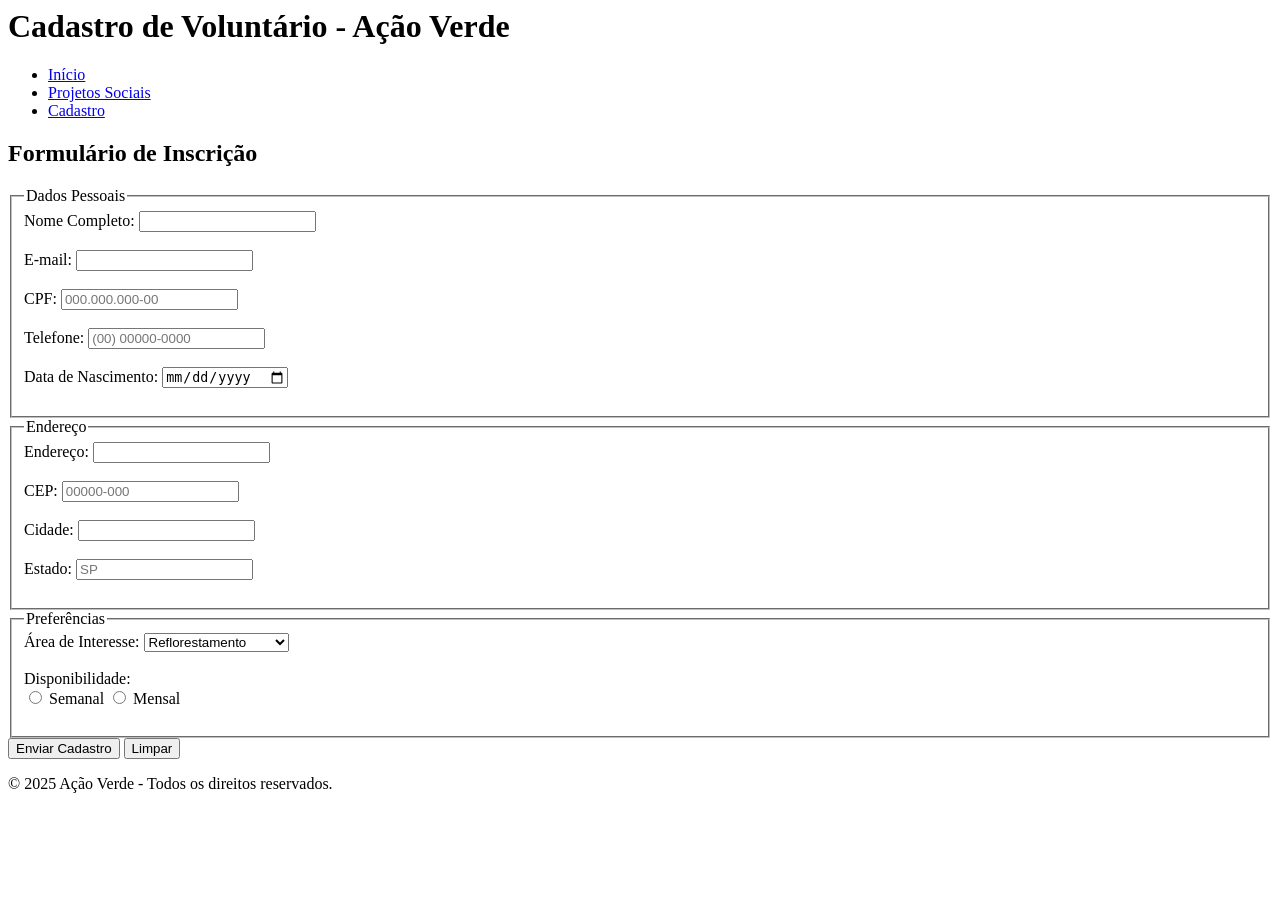
<file: cadastro.html>
<html lang="pt-BR">
<head>
    <meta charset="UTF-8">
    <meta name="viewport" content="width=device-width, initial-scale=1.0">
    <title>Ação Verde - Cadastro</title>
</head>
<body>
    <header>
        <h1>Cadastro de Voluntário - Ação Verde</h1>
        <nav>
            <ul>
                <li><a href="index.html">Início</a></li>
                <li><a href="projetos.html">Projetos Sociais</a></li>
                <li><a href="cadastro.html">Cadastro</a></li>
            </ul>
        </nav>
    </header>

    <main>
        <section>
            <h2>Formulário de Inscrição</h2>
            <form action="#" method="post">
                <fieldset>
                    <legend>Dados Pessoais</legend>

                    <label for="nome">Nome Completo:</label>
                    <input type="text" id="nome" name="nome" required><br><br>

                    <label for="email">E-mail:</label>
                    <input type="email" id="email" name="email" required><br><br>

                    <label for="cpf">CPF:</label>
                    <input type="text" id="cpf" name="cpf" pattern="\d{3}\.\d{3}\.\d{3}-\d{2}" placeholder="000.000.000-00" required><br><br>

                    <label for="telefone">Telefone:</label>
                    <input type="tel" id="telefone" name="telefone" placeholder="(00) 00000-0000" required><br><br>

                    <label for="nascimento">Data de Nascimento:</label>
                    <input type="date" id="nascimento" name="nascimento" required><br><br>
                </fieldset>

                <fieldset>
                    <legend>Endereço</legend>

                    <label for="endereco">Endereço:</label>
                    <input type="text" id="endereco" name="endereco" required><br><br>

                    <label for="cep">CEP:</label>
                    <input type="text" id="cep" name="cep" pattern="\d{5}-\d{3}" placeholder="00000-000" required><br><br>

                    <label for="cidade">Cidade:</label>
                    <input type="text" id="cidade" name="cidade" required><br><br>

                    <label for="estado">Estado:</label>
                    <input type="text" id="estado" name="estado" maxlength="2" placeholder="SP" required><br><br>
                </fieldset>

                <fieldset>
                    <legend>Preferências</legend>
                    <label for="area">Área de Interesse:</label>
                    <select id="area" name="area">
                        <option value="reflorestamento">Reflorestamento</option>
                        <option value="educacao">Educação Ambiental</option>
                        <option value="reciclagem">Reciclagem</option>
                    </select><br><br>

                    <label>Disponibilidade:</label><br>
                    <input type="radio" id="semanal" name="disponibilidade" value="semanal">
                    <label for="semanal">Semanal</label>
                    <input type="radio" id="mensal" name="disponibilidade" value="mensal">
                    <label for="mensal">Mensal</label><br><br>
                </fieldset>

                <input type="submit" value="Enviar Cadastro">
                <input type="reset" value="Limpar">
            </form>
        </section>
    </main>

    <footer>
        <p>&copy; 2025 Ação Verde - Todos os direitos reservados.</p>
    </footer>
</body>
</html>
</file>
